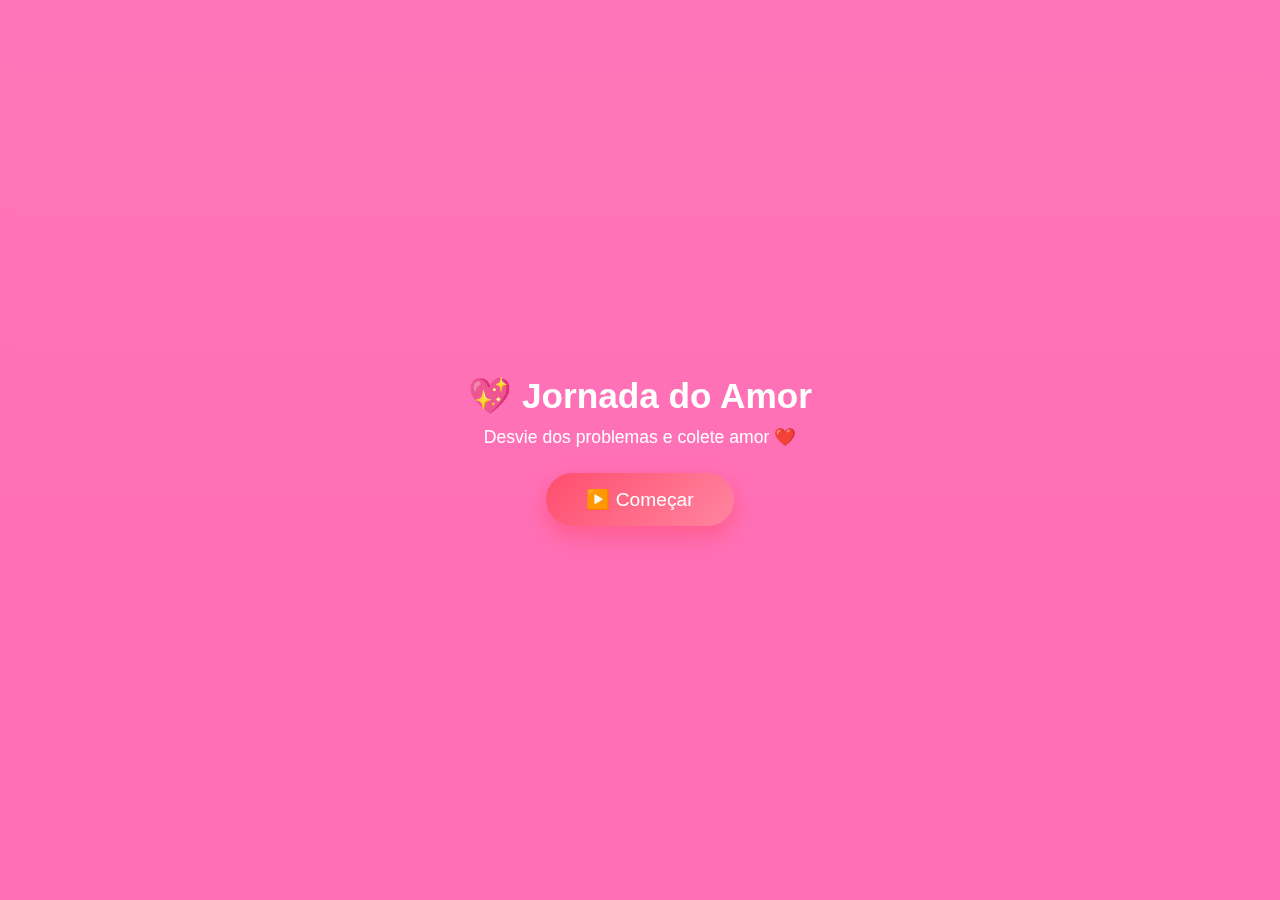
<file: index.html>
<!DOCTYPE html>
<html lang="pt-BR">
<head>
  <meta charset="UTF-8">
  <meta name="viewport" content="width=device-width, initial-scale=1.0">
  <title>Jornada do Amor 💖</title>
  <link rel="stylesheet" href="style.css">
</head>
<body>

<div id="startScreen">
  <h1>💖 Jornada do Amor</h1>
  <p>Desvie dos problemas e colete amor ❤️</p>
  <button id="playBtn">▶️ Começar</button>
</div>

<div id="gameContainer" class="hidden">
  <div id="hud">
    <span id="phase">Fase 1</span>
    <span id="score">❤️ 0 / 15</span>
  </div>

  <div id="game">
    <div id="player">👸</div>
  </div>
</div>

<script src="script.js"></script>
</body>
</html>
</file>
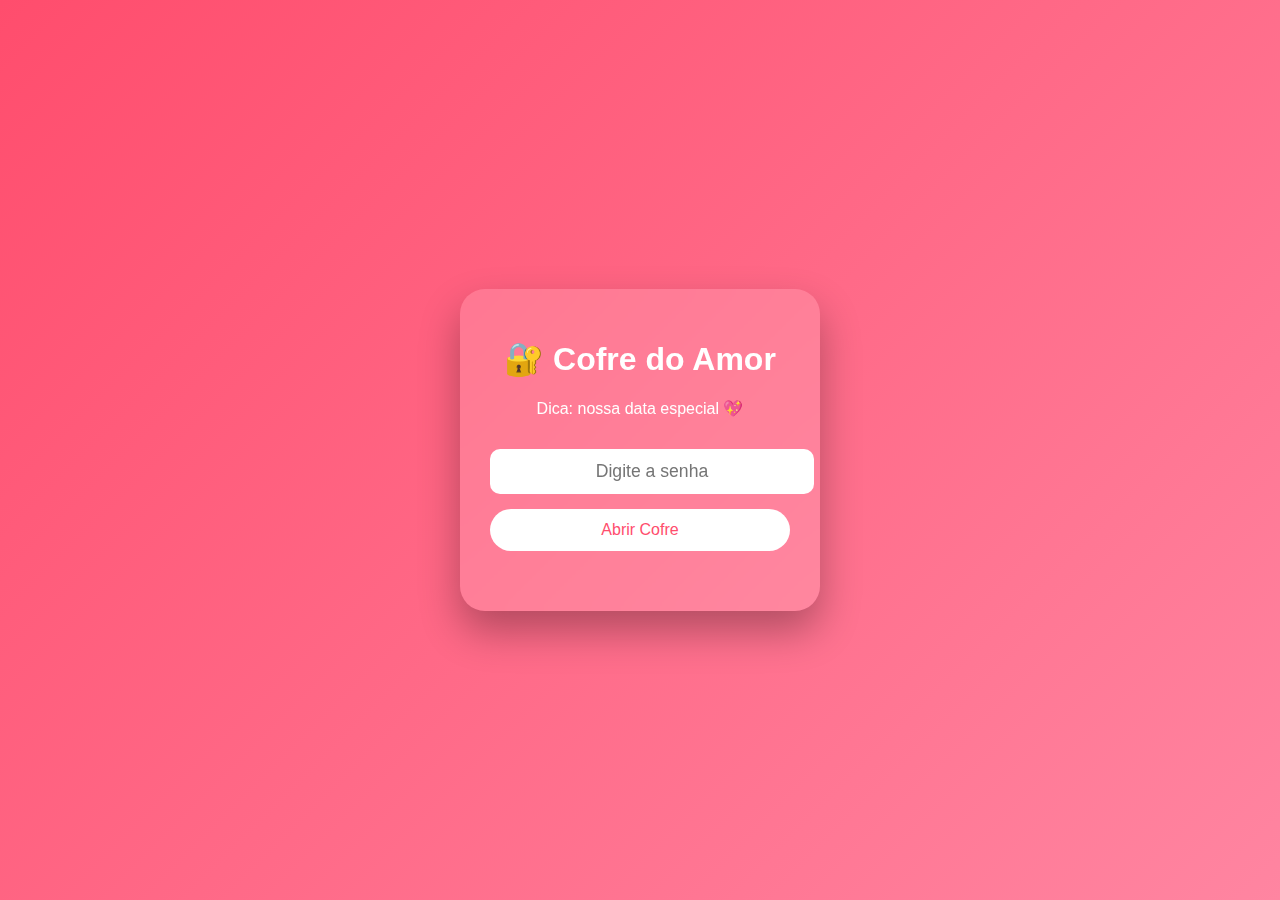
<file: cofre.html>
<!DOCTYPE html>
<html lang="pt-BR">
<head>
  <meta charset="UTF-8">
  <title>Cofre do Amor 🔐</title>
  <meta name="viewport" content="width=device-width, initial-scale=1.0">

  <style>
    body {
      height: 100vh;
      margin: 0;
      background: linear-gradient(135deg, #ff4d6d, #ff85a1);
      display: flex;
      justify-content: center;
      align-items: center;
      font-family: Poppins, sans-serif;
      color: white;
    }

    .cofre {
      background: rgba(255,255,255,0.15);
      backdrop-filter: blur(10px);
      padding: 30px;
      border-radius: 25px;
      text-align: center;
      box-shadow: 0 20px 40px rgba(0,0,0,0.3);
      width: 300px;
    }

    input {
      width: 100%;
      padding: 12px;
      margin-top: 15px;
      border-radius: 10px;
      border: none;
      font-size: 1.1rem;
      text-align: center;
    }

    button {
      margin-top: 15px;
      padding: 12px;
      width: 100%;
      border-radius: 30px;
      border: none;
      background: white;
      color: #ff4d6d;
      font-size: 1rem;
    }

    .msg {
      margin-top: 10px;
      min-height: 20px;
    }
  </style>
</head>
<body>

  <div class="cofre">
    <h1>🔐 Cofre do Amor</h1>
    <p>Dica: nossa data especial 💖</p>

    <input type="password" id="senha" placeholder="Digite a senha">
    <button onclick="verificar()">Abrir Cofre</button>

    <div class="msg" id="msg"></div>
  </div>

<script>
  function verificar() {
    const senha = document.getElementById("senha").value;
    const msg = document.getElementById("msg");

    if (senha === "1527") {
      msg.innerText = "💖 Cofre aberto com sucesso!";
      
      // 👉 VAI PRA PÁGINA ROMÂNTICA
      setTimeout(() => {
        window.location.href = "concluido.html";
      }, 1200);

    } else {
      msg.innerText = "❌ Senha errada… tenta de novo amor 😘";
    }
  }
</script>

</body>
</html>
</file>
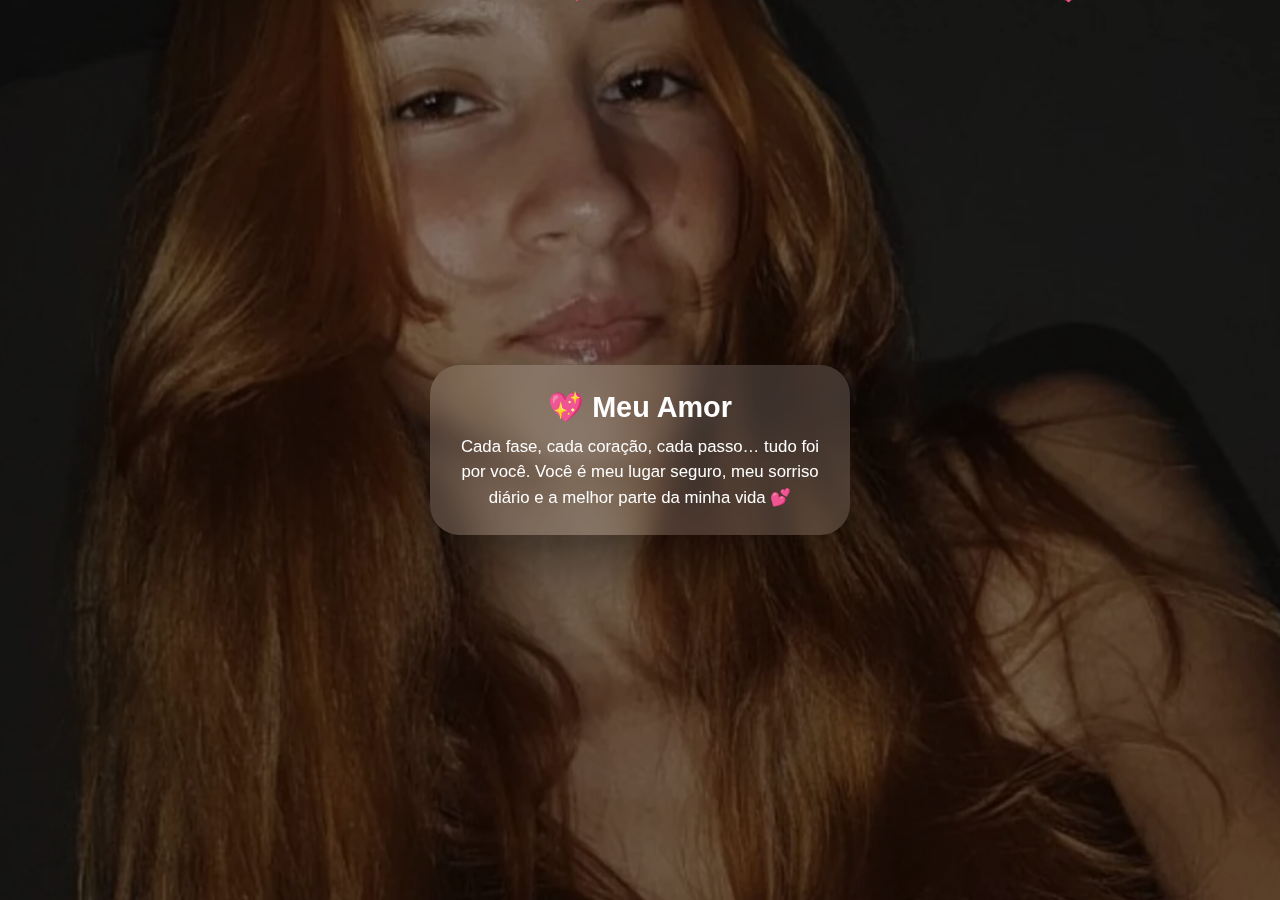
<file: concluido.html>
<!DOCTYPE html>
<html lang="pt-BR">
<head>
  <meta charset="UTF-8">
  <title>Gabyy 💖</title>
  <meta name="viewport" content="width=device-width, initial-scale=1.0">

  <style>
    * {
      margin: 0;
      padding: 0;
      box-sizing: border-box;
      font-family: 'Poppins', sans-serif;
    }

    body {
      height: 100vh;
      overflow: hidden;
    }

    /* 🖼️ CARROSSEL DE FUNDO */
    .background {
      position: fixed;
      inset: 0;
      z-index: 0;
    }

    .background img {
      position: absolute;
      inset: 0;
      width: 100%;
      height: 100%;
      object-fit: cover;
      opacity: 0;
      transition: opacity 1.5s ease;
    }

    .background img.active {
      opacity: 1;
    }

    /* OVERLAY ESCURO */
    .overlay {
      position: fixed;
      inset: 0;
      background: rgba(0,0,0,0.45);
      z-index: 1;
    }

    /* 💌 CARD */
    .card {
      position: relative;
      z-index: 2;
      width: 90%;
      max-width: 420px;
      background: rgba(255,255,255,0.15);
      backdrop-filter: blur(12px);
      border-radius: 30px;
      padding: 25px;
      text-align: center;
      color: white;
      box-shadow: 0 25px 50px rgba(0,0,0,0.4);
    }

    .card h1 {
      font-size: 1.8rem;
      margin-bottom: 10px;
    }

    .card p {
      font-size: 1.05rem;
      line-height: 1.5;
    }

    /* ❤️ CORAÇÕES CAINDO */
    .heart {
      position: fixed;
      top: -20px;
      font-size: 20px;
      animation: fall linear forwards;
      z-index: 3;
      pointer-events: none;
    }

    @keyframes fall {
      to {
        transform: translateY(110vh);
        opacity: 0;
      }
    }

    /* CENTRALIZAR */
    .container {
      position: relative;
      z-index: 2;
      height: 100vh;
      display: flex;
      justify-content: center;
      align-items: center;
    }
  </style>
</head>
<body>

  <!-- 🖼️ FUNDO -->
  <div class="background">
    <img src="foto1.jpg" class="active">
    <img src="foto2.jpg">
    <img src="foto3.jpg">
    <img src="foto4.jpg">
    <img src="foto5.jpg">
  </div>

  <div class="overlay"></div>

  <!-- 💌 CARD -->
  <div class="container">
    <div class="card">
      <h1>💖 Meu Amor</h1>
      <p>
        Cada fase, cada coração, cada passo…  
        tudo foi por você.  
        Você é meu lugar seguro, meu sorriso diário  
        e a melhor parte da minha vida 💕
      </p>
    </div>
  </div>

<script>
  /* 🖼️ CARROSSEL AUTOMÁTICO */
  const images = document.querySelectorAll(".background img");
  let index = 0;

  setInterval(() => {
    images[index].classList.remove("active");
    index = (index + 1) % images.length;
    images[index].classList.add("active");
  }, 3500);

  /* ❤️ CORAÇÕES CAINDO */
  function createHeart() {
    const heart = document.createElement("div");
    heart.className = "heart";
    heart.innerText = "💖";
    heart.style.left = Math.random() * 100 + "vw";
    heart.style.fontSize = (Math.random() * 12 + 14) + "px";
    heart.style.animationDuration = (Math.random() * 3 + 4) + "s";

    document.body.appendChild(heart);

    setTimeout(() => heart.remove(), 8000);
  }

  setInterval(createHeart, 250);
</script>

</body>
</html>
</file>
<file: style.css>
* {
  margin: 0;
  padding: 0;
  box-sizing: border-box;
  font-family: 'Poppins', sans-serif;
}

body {
  height: 100vh;
  background:
    linear-gradient(rgba(255,182,193,0.6), rgba(255,105,180,0.7)),
    url("https://images.unsplash.com/photo-1518199266791-5375a83190b7")
    center/cover no-repeat;
  display: flex;
  justify-content: center;
  align-items: center;
  overflow: hidden;
}

/* ───────── START ───────── */
#startScreen {
  position: absolute;
  inset: 0;
  background: rgba(255,105,180,0.9);
  backdrop-filter: blur(6px);
  display: flex;
  flex-direction: column;
  justify-content: center;
  align-items: center;
  color: white;
  text-align: center;
  z-index: 10;
}

#startScreen h1 {
  font-size: 2.2rem;
}

#startScreen p {
  margin-top: 10px;
  font-size: 1.1rem;
}

#playBtn {
  margin-top: 25px;
  padding: 15px 40px;
  font-size: 1.2rem;
  border: none;
  border-radius: 50px;
  background: linear-gradient(135deg, #ff4d6d, #ff85a1);
  color: white;
  box-shadow: 0 10px 25px rgba(255,77,109,0.6);
}

#playBtn:active {
  transform: scale(0.95);
}

/* ───────── GAME CONTAINER ───────── */
#gameContainer {
  width: 90vw;
  max-width: 420px;
  height: 90vh;
  max-height: 650px;
  border-radius: 25px;
  overflow: hidden;
  background: rgba(255,255,255,0.2);
  backdrop-filter: blur(10px);
  box-shadow: 0 20px 40px rgba(0,0,0,0.3);
}

.hidden {
  display: none;
}

/* ───────── HUD ───────── */
#hud {
  display: flex;
  justify-content: space-between;
  padding: 12px 18px;
  color: white;
  font-weight: bold;
  font-size: 1rem;
}

/* ───────── GAME AREA ───────── */
#game {
  position: relative;
  width: 100%;
  height: calc(100% - 45px);
}

/* ───────── PLAYER (CARD MENOR) ───────── */
#player {
  position: absolute;
  bottom: 20px;

  width: 32px;   /* 👈 CARD MENOR */
  height: 32px;

  display: flex;
  align-items: center;
  justify-content: center;

  font-size: 1.9rem;
  filter: drop-shadow(0 4px 10px rgba(255,105,180,0.9));
}

/* ───────── CORAÇÕES ───────── */
.heart {
  position: absolute;

  width: 38px;
  height: 38px;

  display: flex;
  align-items: center;
  justify-content: center;

  font-size: 2.1rem;
  animation: glow 1.5s infinite alternate;
}

/* ───────── OBSTÁCULOS (CARD MAIOR) ───────── */
.obstacle {
  position: absolute;

  width: 44px;
  height: 44px;

  display: flex;
  align-items: center;
  justify-content: center;

  font-size: 2.4rem;
  filter: drop-shadow(0 6px 12px rgba(0,0,0,0.5));
}

/* ───────── ANIMAÇÃO ───────── */
@keyframes glow {
  from {
    filter: drop-shadow(0 0 6px rgba(255,105,180,0.6));
  }
  to {
    filter: drop-shadow(0 0 16px rgba(255,105,180,1));
  }
}
</file>
